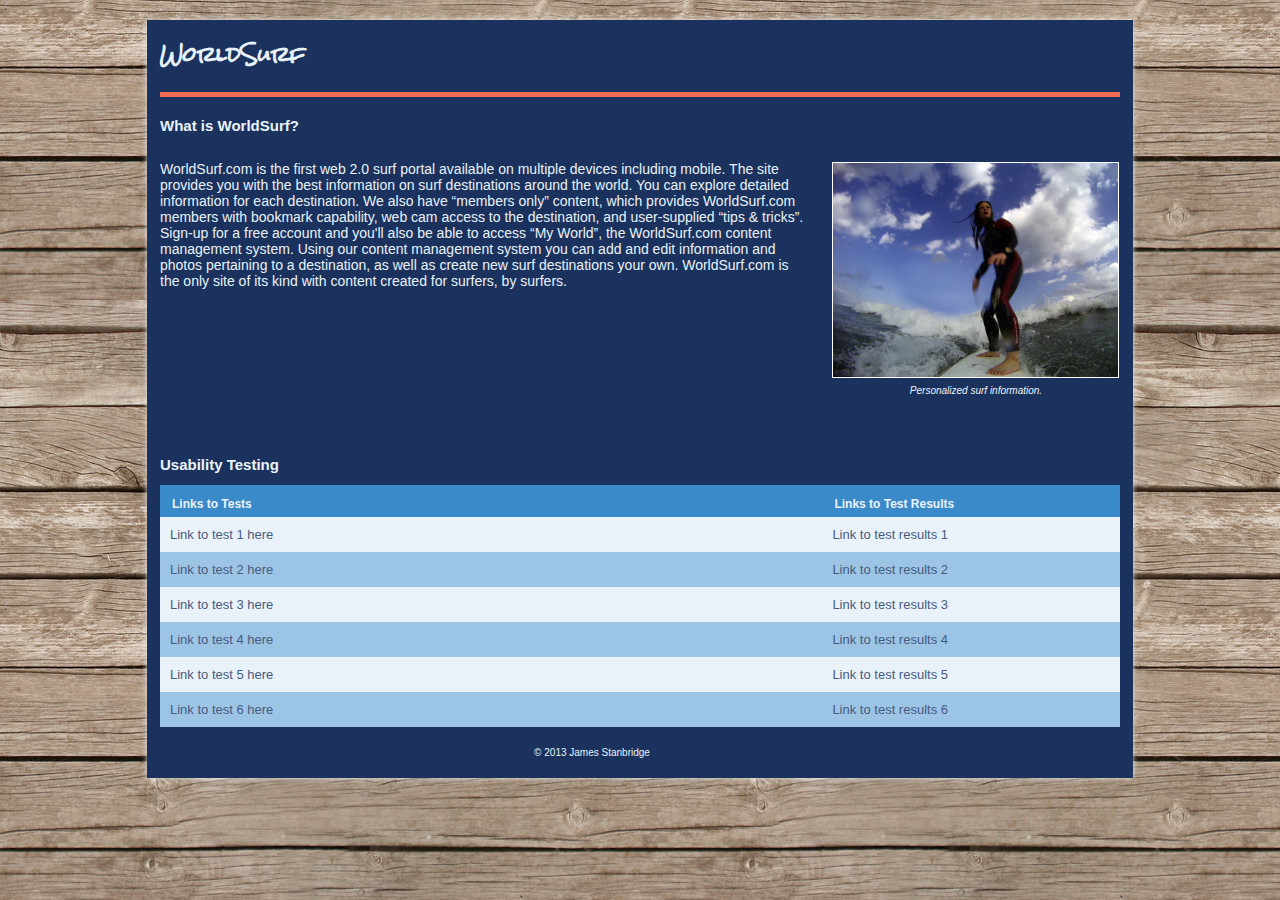
<file: WiU Project/index.html>
<!DOCTYPE html>
<!--[if lt IE 7]>      <html class="no-js lt-ie9 lt-ie8 lt-ie7"> <![endif]-->
<!--[if IE 7]>         <html class="no-js lt-ie9 lt-ie8"> <![endif]-->
<!--[if IE 8]>         <html class="no-js lt-ie9"> <![endif]-->
<!--[if gt IE 8]><!--> 
<html class="no-js"> <!--<![endif]-->
<head>
    <meta charset="utf-8">
    <title>World Surf</title>
    <meta name="description" content="">
    <meta name="viewport" content="width=device-width">
    <link rel="stylesheet" href="css/main.css">
    <link href='http://fonts.googleapis.com/css?family=Rock+Salt' rel='stylesheet' type='text/css'>
</head>
<body>

<div id="wrapper">
  <header>
     <h1>WorldSurf</h1>
  </header>
  <section class="main">
    <h2 class="desc-title">What is WorldSurf?</h2>
    <!-- Replace this text with your description of the project -->
    <p class="description">WorldSurf.com is the first web 2.0 surf portal available on multiple devices including mobile. The site provides you with the best information on surf destinations around the world. You can explore detailed information for each destination. We also have “members only” content, which provides WorldSurf.com members with bookmark capability, web cam access to the destination, and user-supplied “tips & tricks”.  Sign-up for a free account and you'll also be able to access “My World”, the WorldSurf.com content management system. Using our content management system you can add and edit information and photos pertaining to a destination, as well as create new surf destinations your own. WorldSurf.com is the only site of its kind with content created for surfers, by surfers.</p>
    <figure>
    <!--   add your image to the img folder 
      Replace the "img.jpg" with the name of your image  -->
      <!-- image copyright to http://www.vancityallie.com/ -->
      <img src="img/surfer.jpg" alt="Surfer"  />
      <figcaption>Personalized surf information.</figcaption>    
    </figure>
  </section>
  <section class="sec">
    <h2>Usability Testing</h2>
    <table id="tests">
       <thead>
          <tr>
            <th>Links to Tests</th>
            <th>Links to Test Results</th> 
          </tr>
       </thead>
       <tbody>
          <tr class="odd">
             <td><a href="#">Link to test 1 here</a></td>
             <td><a href="">Link to test results 1</a></td>
          </tr>
          <tr>
             <td><a href="#">Link to test 2 here</a></td>
             <td><a href="">Link to test results 2</a></td>
          </tr>
          <tr class="odd">
             <td><a href="#">Link to test 3 here</a></td>
             <td><a href="">Link to test results 3</a></td>
          </tr>
          <tr>
             <td><a href="#">Link to test 4 here</a></td>
             <td><a href="#">Link to test results 4</a></td>
          </tr>
          <tr class="odd">
             <td><a href="#">Link to test 5 here</a></td>
             <td><a href="#">Link to test results 5</a></td>
          </tr>
          <!-- start link -->
          <tr>
             <td><a href="#">Link to test 6 here</a></td>
             <td><a href="#">Link to test results 6</a></td>
          </tr>
          <!-- end link -->
          <!-- to add a new link copy from start link to end link and paste here-->
       </tbody>
    </table>
  </section>
  
  <footer> &copy; 2013 James Stanbridge</footer>
  </div> <!-- #wrapper div ends here-->
</body>
</html>
</file>
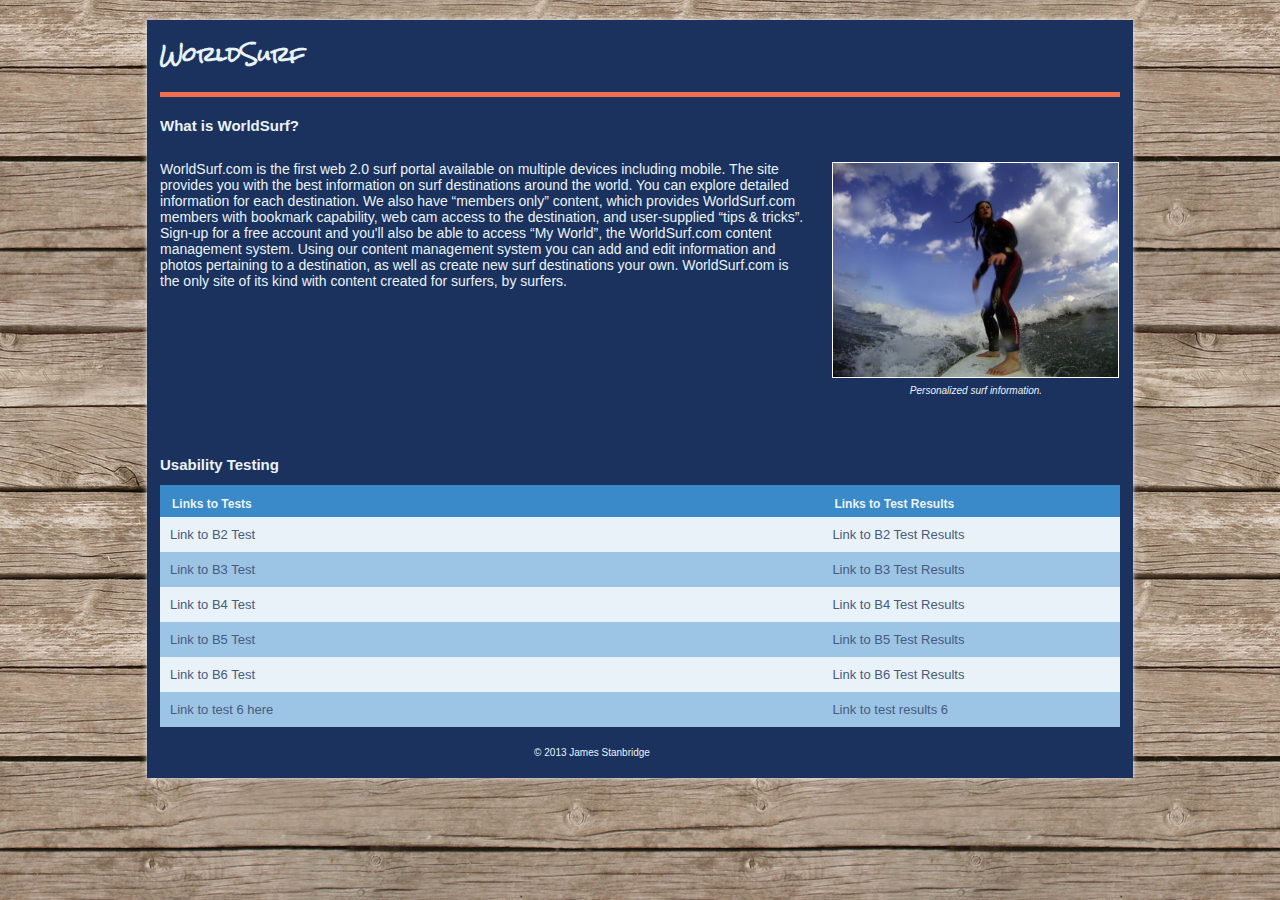
<file: worldsurf/index.html>
<!DOCTYPE html>
<!--[if lt IE 7]>      <html class="no-js lt-ie9 lt-ie8 lt-ie7"> <![endif]-->
<!--[if IE 7]>         <html class="no-js lt-ie9 lt-ie8"> <![endif]-->
<!--[if IE 8]>         <html class="no-js lt-ie9"> <![endif]-->
<!--[if gt IE 8]><!--> 
<html class="no-js"> <!--<![endif]-->
<head>
    <meta charset="utf-8">
    <title>World Surf</title>
    <meta name="description" content="">
    <meta name="viewport" content="width=device-width">
    <link rel="stylesheet" href="css/main.css">
    <link href='http://fonts.googleapis.com/css?family=Rock+Salt' rel='stylesheet' type='text/css'>
</head>
<body>

<div id="wrapper">
  <header>
     <h1>WorldSurf</h1>
  </header>
  <section class="main">
    <h2 class="desc-title">What is WorldSurf?</h2>
    <!-- Replace this text with your description of the project -->
    <p class="description">WorldSurf.com is the first web 2.0 surf portal available on multiple devices including mobile. The site provides you with the best information on surf destinations around the world. You can explore detailed information for each destination. We also have “members only” content, which provides WorldSurf.com members with bookmark capability, web cam access to the destination, and user-supplied “tips & tricks”.  Sign-up for a free account and you'll also be able to access “My World”, the WorldSurf.com content management system. Using our content management system you can add and edit information and photos pertaining to a destination, as well as create new surf destinations your own. WorldSurf.com is the only site of its kind with content created for surfers, by surfers.</p>
    <figure>
    <!--   add your image to the img folder 
      Replace the "img.jpg" with the name of your image  -->
      <!-- image copyright to http://www.vancityallie.com/ -->
      <img src="img/surfer.jpg" alt="Surfer"  />
      <figcaption>Personalized surf information.</figcaption>    
    </figure>
  </section>
  <section class="sec">
    <h2>Usability Testing</h2>
    <table id="tests">
       <thead>
          <tr>
            <th>Links to Tests</th>
            <th>Links to Test Results</th> 
          </tr>
       </thead>
       <tbody>
          <tr class="odd">
             <td><a href="https://usabilityhub.com/do/149f9ab459b7/7466">Link to B2 Test</a></td>
             <td><a href="https://usabilityhub.com/tests/149f9ab459b7/results">Link to B2 Test Results</a></td>
          </tr>
          <tr>
             <td><a href="https://usabilityhub.com/do/f8d4c1f6342b/a784">Link to B3 Test</a></td>
             <td><a href="https://usabilityhub.com/tests/f8d4c1f6342b/results">Link to B3 Test Results</a></td>
          </tr>
          <tr class="odd">
             <td><a href="https://usabilityhub.com/do/a892fb48e761/f3a4">Link to B4 Test</a></td>
             <td><a href="https://usabilityhub.com/tests/a892fb48e761/results">Link to B4 Test Results</a></td>
          </tr>
          <tr>
             <td><a href="https://usabilityhub.com/do/b3a0937bd9a4/643d">Link to B5 Test</a></td>
             <td><a href="https://usabilityhub.com/tests/b3a0937bd9a4/results/acf2264e421f">Link to B5 Test Results</a></td>
          </tr>
          <tr class="odd">
             <td><a href="https://usabilityhub.com/do/67b1adb2dab9/24a7">Link to B6 Test</a></td>
             <td><a href="https://usabilityhub.com/tests/67b1adb2dab9/results/2a070794b2c7">Link to B6 Test Results</a></td>
          </tr>
          <!-- start link -->
          <tr>
             <td><a href="#">Link to test 6 here</a></td>
             <td><a href="#">Link to test results 6</a></td>
          </tr>
          <!-- end link -->
          <!-- to add a new link copy from start link to end link and paste here-->
       </tbody>
    </table>
  </section>
  
  <footer> &copy; 2013 James Stanbridge</footer>
  </div> <!-- #wrapper div ends here-->
</body>
</html>
</file>
<file: WiU Project/css/main.css>
/*-------------------------------------------  general -------------------------------------------------------*/
body{
	font-size: 62.5%;
	font-family: helvetica, arial, sans-serif;
	color:#E9F2F9; /*changes color of the whole text*/
	margin-top: 0;
	background-image: url('../img/woodbg.jpg');
	background-repeat: repeat;
}
#wrapper{
	width:960px;
	margin: 20px auto;
	padding-left: 1%;
	padding-right: 1%;
	-webkit-box-shadow: 0px 0px 5px #ececec;
	-moz-box-shadow:    0px 0px 5px #ececec;
	box-shadow:         0px 0px 5px #ececec;
	background:#1B325F;

}
/*-------------------------------------------  header -------------------------------------------------------*/

header{
	border-bottom: 5px solid #F26C4F; /*changes color of border under project name*/
}
h1{
	margin-top: 0;
	padding-top: 10px;
	font-family: 'Rock Salt', cursive;
}
h2{
	margin-top: 20px;
}
/*-------------------------------------------  table -------------------------------------------------------*/
table{
	background: #9CC4E4;  /*changes color of the background of the table*/
	border-collapse: collapse;
	width: 100%;
}
tr{
	display: table-row;
	border-color: inherit;
}
.odd{
	background: #E9F2F9; /*changes color of the stripes table*/
}
th{
	text-align: left;
	padding: 1em 1em .5em;
	font-weight: bold;
	font-size: 120%;
	color: #E9F2F9;  /*changes color of table hd text*/
	background: #3A89C9; /*changes color of table hd background*/
}
th:first-child{
	/*border-right: 1px solid #6a7680;*/
}
td{
	padding: 1em 1em;
	width: 69%;
}
td:first-child{
	/*border-right: 1px solid #6a7680;*/
}
/*-------------------------------------------  top section-------------------------------------------------------*/
.main{

	overflow: auto;
	/*border-bottom: 1px solid #bbb8bf;*/
}
.main p{
	width: 67.5%;
	float: left;
	font-size: 1.4em;

}
.main figure{
	float: right;
	margin: 15px 0 20px 0;
	width: 30%;

}
figure img{
	width: 99%;
	border: 1px solid #fff;
}

figcaption {
	text-align: center;
	font-style: italic;
	margin-top: 5px;
}

.sec{
	clear: both;
	margin-top: 40px;
	
}

/*-------------------------------------------  links -------------------------------------------------------*/
a{
	text-decoration: none;
	font-size: 1.3em;
	color: #475a80;  /*changes color of the links*/
}
a:hover{
	text-decoration: underline;
}
/*-------------------------------------------  footer-------------------------------------------------------*/
footer{
	margin-top: 20px;
	margin-bottom: 20px;
	padding-bottom: 20px;
	text-align: center;
	width: 90%;
}
/* ------------------------------------------- Media Queries -------------------------------------------------------*/


	/* Smaller than standard 960 (devices and browsers) */
	@media only screen and (max-width: 959px) {
		#wrapper{
			width:98%;
		}	
	}
	/* Tablet Portrait size to standard 960 (devices and browsers) */
	@media only screen and (min-width: 768px) and (max-width: 959px) {

		#wrapper{
			width:98%;

		}
		.main figure{
			width: 35%;
		}
		.main figure img{
			width: 100%;	
		}
		.main p{
			width: 60%;	
		}
		td{
			width: 50%;
		}
	}

	/* All Mobile Sizes (devices and browser) */
	@media only screen and (max-width: 767px) {
		#wrapper{
			width: 95%;
	
		}
		.main, header, h2{
			padding-left: 1%;
			padding-right: 1%;
		}
		.main figure{
			width: 100%;
			float: right;
		}
		.main p{
			width: 98%;
		}
		.main figure img{
			width: 100%;
		}
		td{
			width: 50%;
		}
	}

	/* Mobile Landscape Size to Tablet Portrait (devices and browsers) */
	@media only screen and (min-width: 480px) and (max-width: 767px) {
		#wrapper{
			width: 98%;
			min-width: 480px;
			max-width: 767px;
		}
		.main p{
			width: 100%;
		}
		td{

			width: 50%;
		}
	}
	/* Mobile Portrait Size to Mobile Landscape Size (devices and browsers) */
	@media only screen and (max-width: 479px) {
		#wrapper{
			width: 96%;
		}
		figure {
			display: none;
		}
		figcaption{
			display: none;
		}
		.sec{
			margin-top: 10px;
		}
		tr{
			height: 44px;
			line-height: 44px;
		}
		td{
			width: 50%;
			
		}
	}
</file>
<file: worldsurf/css/main.css>
/*-------------------------------------------  general -------------------------------------------------------*/
body{
	font-size: 62.5%;
	font-family: helvetica, arial, sans-serif;
	color:#E9F2F9; /*changes color of the whole text*/
	margin-top: 0;
	background-image: url('../img/woodbg.jpg');
	background-repeat: repeat;
}
#wrapper{
	width:960px;
	margin: 20px auto;
	padding-left: 1%;
	padding-right: 1%;
	-webkit-box-shadow: 0px 0px 5px #ececec;
	-moz-box-shadow:    0px 0px 5px #ececec;
	box-shadow:         0px 0px 5px #ececec;
	background:#1B325F;

}
/*-------------------------------------------  header -------------------------------------------------------*/

header{
	border-bottom: 5px solid #F26C4F; /*changes color of border under project name*/
}
h1{
	margin-top: 0;
	padding-top: 10px;
	font-family: 'Rock Salt', cursive;
}
h2{
	margin-top: 20px;
}
/*-------------------------------------------  table -------------------------------------------------------*/
table{
	background: #9CC4E4;  /*changes color of the background of the table*/
	border-collapse: collapse;
	width: 100%;
}
tr{
	display: table-row;
	border-color: inherit;
}
.odd{
	background: #E9F2F9; /*changes color of the stripes table*/
}
th{
	text-align: left;
	padding: 1em 1em .5em;
	font-weight: bold;
	font-size: 120%;
	color: #E9F2F9;  /*changes color of table hd text*/
	background: #3A89C9; /*changes color of table hd background*/
}
th:first-child{
	/*border-right: 1px solid #6a7680;*/
}
td{
	padding: 1em 1em;
	width: 69%;
}
td:first-child{
	/*border-right: 1px solid #6a7680;*/
}
/*-------------------------------------------  top section-------------------------------------------------------*/
.main{

	overflow: auto;
	/*border-bottom: 1px solid #bbb8bf;*/
}
.main p{
	width: 67.5%;
	float: left;
	font-size: 1.4em;

}
.main figure{
	float: right;
	margin: 15px 0 20px 0;
	width: 30%;

}
figure img{
	width: 99%;
	border: 1px solid #fff;
}

figcaption {
	text-align: center;
	font-style: italic;
	margin-top: 5px;
}

.sec{
	clear: both;
	margin-top: 40px;
	
}

/*-------------------------------------------  links -------------------------------------------------------*/
a{
	text-decoration: none;
	font-size: 1.3em;
	color: #475a80;  /*changes color of the links*/
}
a:hover{
	text-decoration: underline;
}
/*-------------------------------------------  footer-------------------------------------------------------*/
footer{
	margin-top: 20px;
	margin-bottom: 20px;
	padding-bottom: 20px;
	text-align: center;
	width: 90%;
}
/* ------------------------------------------- Media Queries -------------------------------------------------------*/


	/* Smaller than standard 960 (devices and browsers) */
	@media only screen and (max-width: 959px) {
		#wrapper{
			width:98%;
		}	
	}
	/* Tablet Portrait size to standard 960 (devices and browsers) */
	@media only screen and (min-width: 768px) and (max-width: 959px) {

		#wrapper{
			width:98%;

		}
		.main figure{
			width: 35%;
		}
		.main figure img{
			width: 100%;	
		}
		.main p{
			width: 60%;	
		}
		td{
			width: 50%;
		}
	}

	/* All Mobile Sizes (devices and browser) */
	@media only screen and (max-width: 767px) {
		#wrapper{
			width: 95%;
	
		}
		.main, header, h2{
			padding-left: 1%;
			padding-right: 1%;
		}
		.main figure{
			width: 100%;
			float: right;
		}
		.main p{
			width: 98%;
		}
		.main figure img{
			width: 100%;
		}
		td{
			width: 50%;
		}
	}

	/* Mobile Landscape Size to Tablet Portrait (devices and browsers) */
	@media only screen and (min-width: 480px) and (max-width: 767px) {
		#wrapper{
			width: 98%;
			min-width: 480px;
			max-width: 767px;
		}
		.main p{
			width: 100%;
		}
		td{

			width: 50%;
		}
	}
	/* Mobile Portrait Size to Mobile Landscape Size (devices and browsers) */
	@media only screen and (max-width: 479px) {
		#wrapper{
			width: 96%;
		}
		figure {
			display: none;
		}
		figcaption{
			display: none;
		}
		.sec{
			margin-top: 10px;
		}
		tr{
			height: 44px;
			line-height: 44px;
		}
		td{
			width: 50%;
			
		}
	}
</file>
